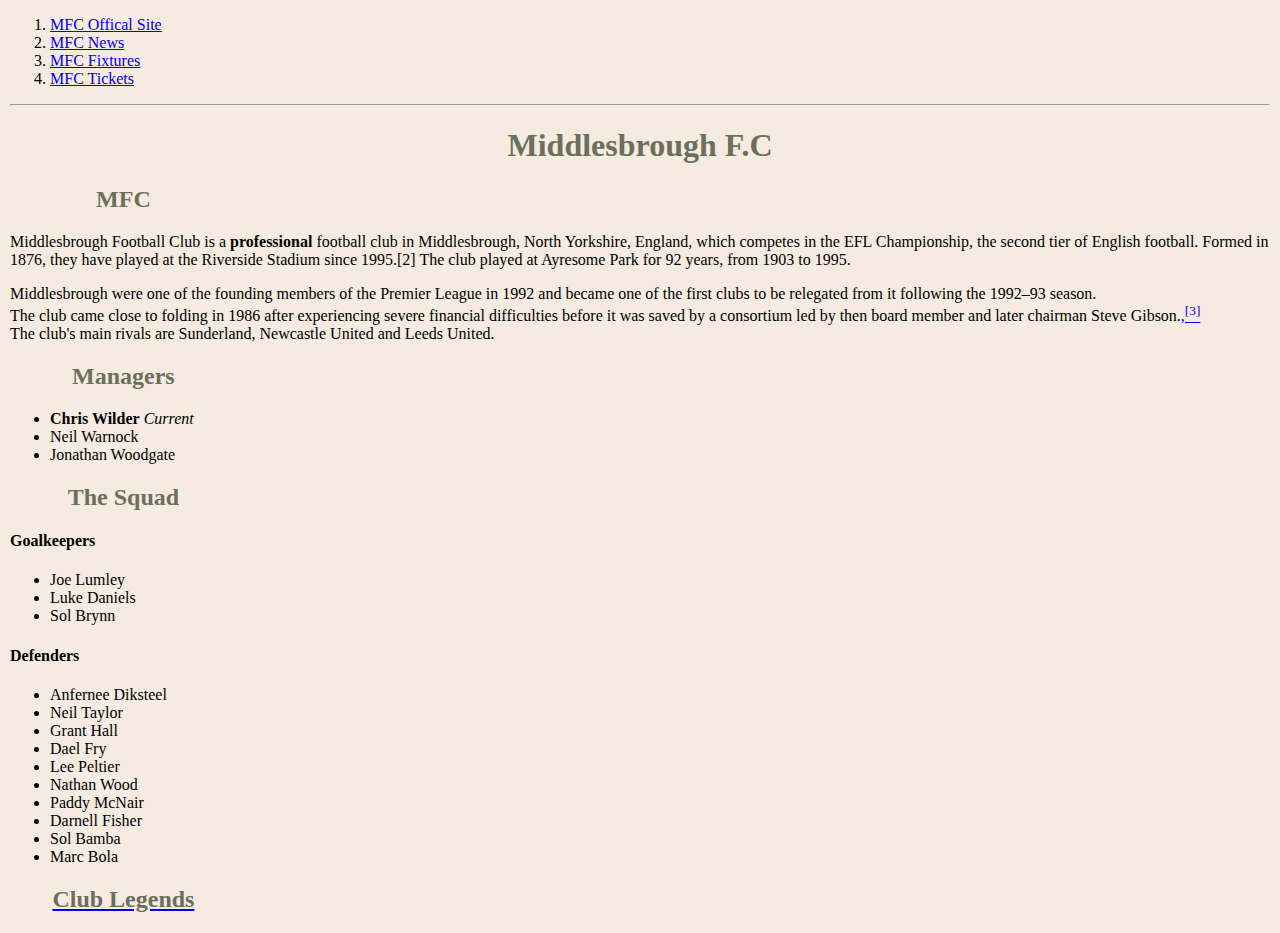
<file: index.html>
<!DOCTYPE html>
<html>
  <head>
    <title>MFC Test</title>
    <link rel="stylesheet" href="css/test.css" />
  </head>

  <body>
    <!--Main Navigation-->
    <nav>
      <ol>
        <li><a href="http://www.mfc.co.uk"> MFC Offical Site</a></li>
        <li><a href="https://www.mfc.co.uk/news"> MFC News</a></li>
        <li>
          <a href="https://www.mfc.co.uk/fixtures-and-results"> MFC Fixtures</a>
        </li>
        <li><a href="https://www.mfc.co.uk/tickets"> MFC Tickets</a></li>
      </ol>
    </nav>
    <hr />
    <section>
      <h1>Middlesbrough F.C</h1>
    </section>
    <!--  -->
    <!--Main Info-->

    <article>
      <h2>MFC</h2>
      <p>
        Middlesbrough Football Club is a <b>professional</b> football club in
        Middlesbrough, North Yorkshire, England, which competes in the EFL
        Championship, the second tier of English football. Formed in 1876, they
        have played at the Riverside Stadium since 1995.[2] The club played at
        Ayresome Park for 92 years, from 1903 to 1995.
      </p>

      <p>
        Middlesbrough were one of the founding members of the Premier League in
        1992 and became one of the first clubs to be relegated from it following
        the 1992–93 season. <br />
        The club came close to folding in 1986 after experiencing severe
        financial difficulties before it was saved by a consortium led by then
        board member and later chairman Steve Gibson.<a
          href="https://www.mfc.co.uk/steve-gibson"
          >,<sup>[3]</sup></a
        ><br />
        The club's main rivals are Sunderland, Newcastle United and Leeds
        United.
      </p>
    </article>

    <article>
      <h2>Managers</h2>
      <ul>
        <li><b>Chris Wilder</b> <i>Current</i></li>
        <li>Neil Warnock</li>
        <li>Jonathan Woodgate</li>
      </ul>
    </article>
    <article>
      <h2>The Squad</h2>

      <h4>Goalkeepers</h4>
      <ul>
        <li>Joe Lumley</li>
        <li>Luke Daniels</li>
        <li>Sol Brynn</li>
      </ul>

      <h4>Defenders</h4>
      <ul>
        <li>Anfernee Diksteel</li>
        <li>Neil Taylor</li>
        <li>Grant Hall</li>
        <li>Dael Fry</li>
        <li>Lee Peltier</li>
        <li>Nathan Wood</li>
        <li>Paddy McNair</li>
        <li>Darnell Fisher</li>
        <li>Sol Bamba</li>
        <li>Marc Bola</li>
      </ul>
    </article>

    <a href="Club_Legends.html"> <h2>Club Legends</h2></a>
  </body>
</html>
</file>
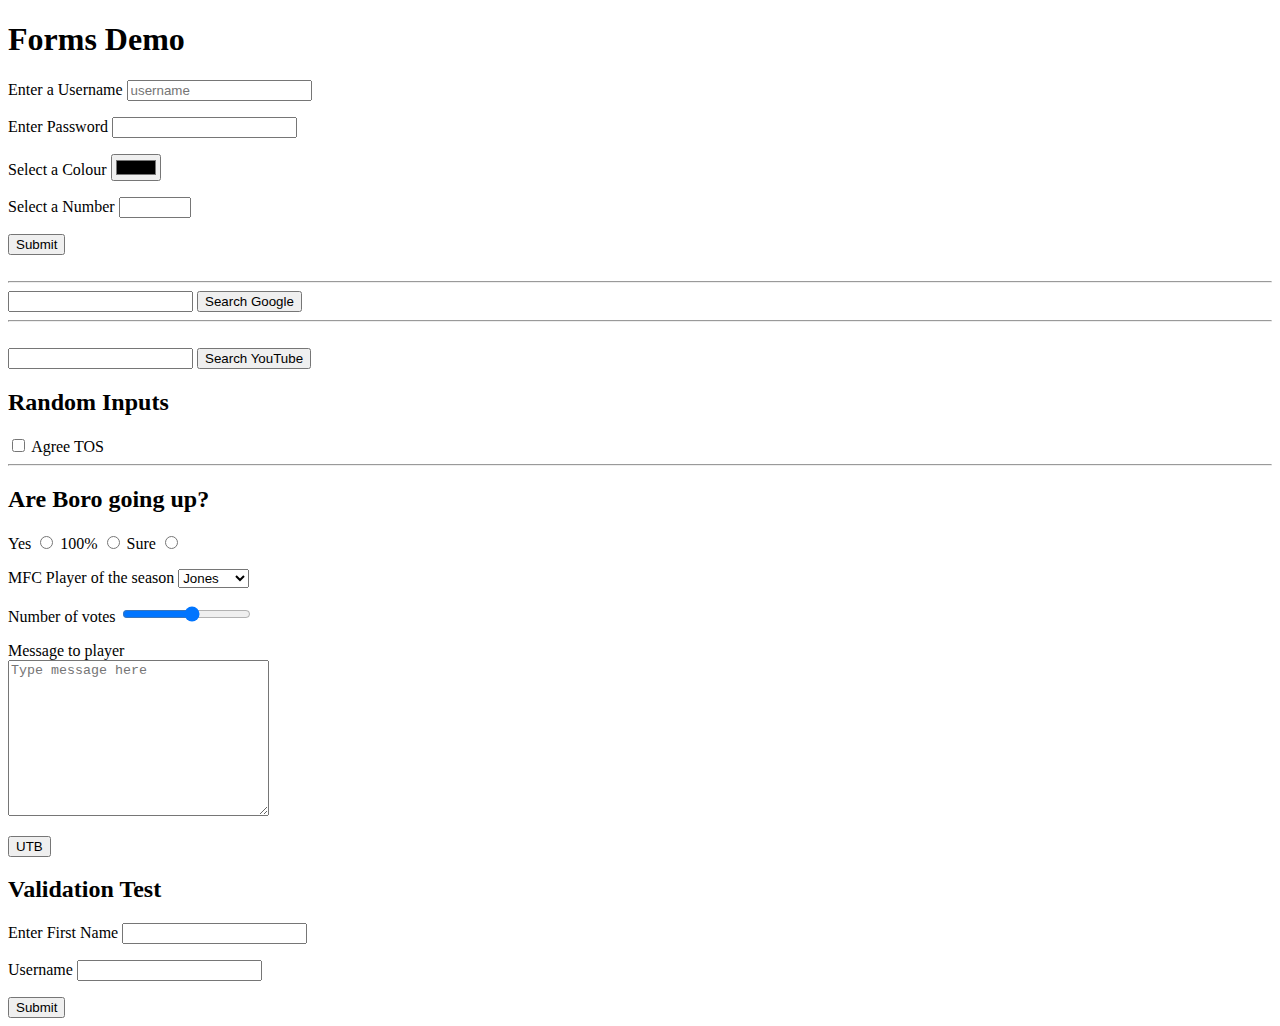
<file: forms.html>
<!DOCTYPE html>
<html lang="en">
  <head>
    <meta charset="UTF-8" />
    <meta http-equiv="X-UA-Compatible" content="IE=edge" />
    <meta name="viewport" content="width=device-width, initial-scale=1.0" />
    <title>Forms Demo</title>
  </head>
  <body>
    <h1>Forms Demo</h1>

    <!--First form -->
    <form action="/mfc">
      <p>
        <label for="username">Enter a Username</label>
        <input
          id="username"
          type="text"
          placeholder="username"
          name="username"
        />
      </p>
      <p>
        <label for="password">Enter Password</label>
        <input id="password" type="password" name="password" />
      </p>
      <p>
        <label for="color">Select a Colour</label>
        <input type="color" id="color" name="color" />
      </p>
      <p>
        <label for="number">Select a Number</label>
        <input type="number" id="number" name="num" min="0" max="1000" />
      </p>
      <button>Submit</button>
    </form>
    <!--End of first form-->

    <br />
    <hr />
    <!--Google Form-->
    <form action="https://www.google.com/search">
      <input type="text" name="q" />
      <button>Search Google</button>
    </form>
    <!--End of Second Form-->
    <hr />
    <br />
    <!--Youtube Form-->
    <form action="https://www.youtube.com/results">
      <input type="text" name="search_query" />
      <button>Search YouTube</button>
    </form>
    <!--End of Youtube form-->
    <form action="/mfc1">
      <h2>Random Inputs</h2>

      <input type="checkbox" name="agree_tos" id="agree" />
      <label for="agree">Agree TOS</label>

      <hr />

      <h2>Are Boro going up?</h2>
      <label for="Yes">Yes</label>
      <input type="radio" name="promotion" id="Yes" value="Yes" />
      <label for="100">100%</label>
      <input type="radio" name="promotion" id="100" value="100" />
      <label for="sure">Sure</label>
      <input type="radio" name="promotion" id="sure" value="sure" />

      <p>
        <label for="pos">MFC Player of the season</label>
        <select name="pos" id="pos">
          <option value="jones">Jones</option>
          <option value="paddy">Paddy</option>
          <option value="howson">Howson</option>
          <option value="fry">Fry</option>
        </select>
      </p>
      <p>
        <label for="votes">Number of votes</label>
        <input type="range" id="votes" min="1" max="10" name="votes" />
      </p>

      <p>
        <label for="message">Message to player</label>
        <br />
        <textarea
          name="message"
          id="message"
          cols="30"
          rows="10"
          placeholder="Type message here"
          required
        ></textarea>
      </p>

      <button>UTB</button>
    </form>

    <h2>Validation Test</h2>
    <form action="/dummy_test">
      <label for="first">Enter First Name</label>
      <input type="text" name="first" id="first" required />
      <p>
        <label for="username2">Username</label>
        <input
          type="text"
          name="username"
          id="username2"
          minlength="5"
          maxlength="10"
          required
        />
      </p>
      <button>Submit</button>
    </form>
  </body>
</html>
</file>
<file: css/test.css>
body {
  margin: 10px;
  background-color: #f5ebe0;
}

h1 {
  text-align: center;
  color: #6b705c;
}
h2 {
  text-align: center;
  width: 18%;
  color: #6b705c;
}
button {
  font-size: 20px;
  background: #588157;
}
#signup {
  background-color: #9e2a2b;
  color: #fff3b0;
}

span {
  color: #9e2a2b;
}

footer a {
  color: #c1121f;
}

footer > a {
  color: #4d194d;
}

input[type="password"] {
  color: #c1121f;
}
a:hover {
  background-color: blueviolet;
  color: azure;
  text-decoration: line-through;
}

.post:nth-of-type(3n) {
  background-color: #da9240;
}
</file>
